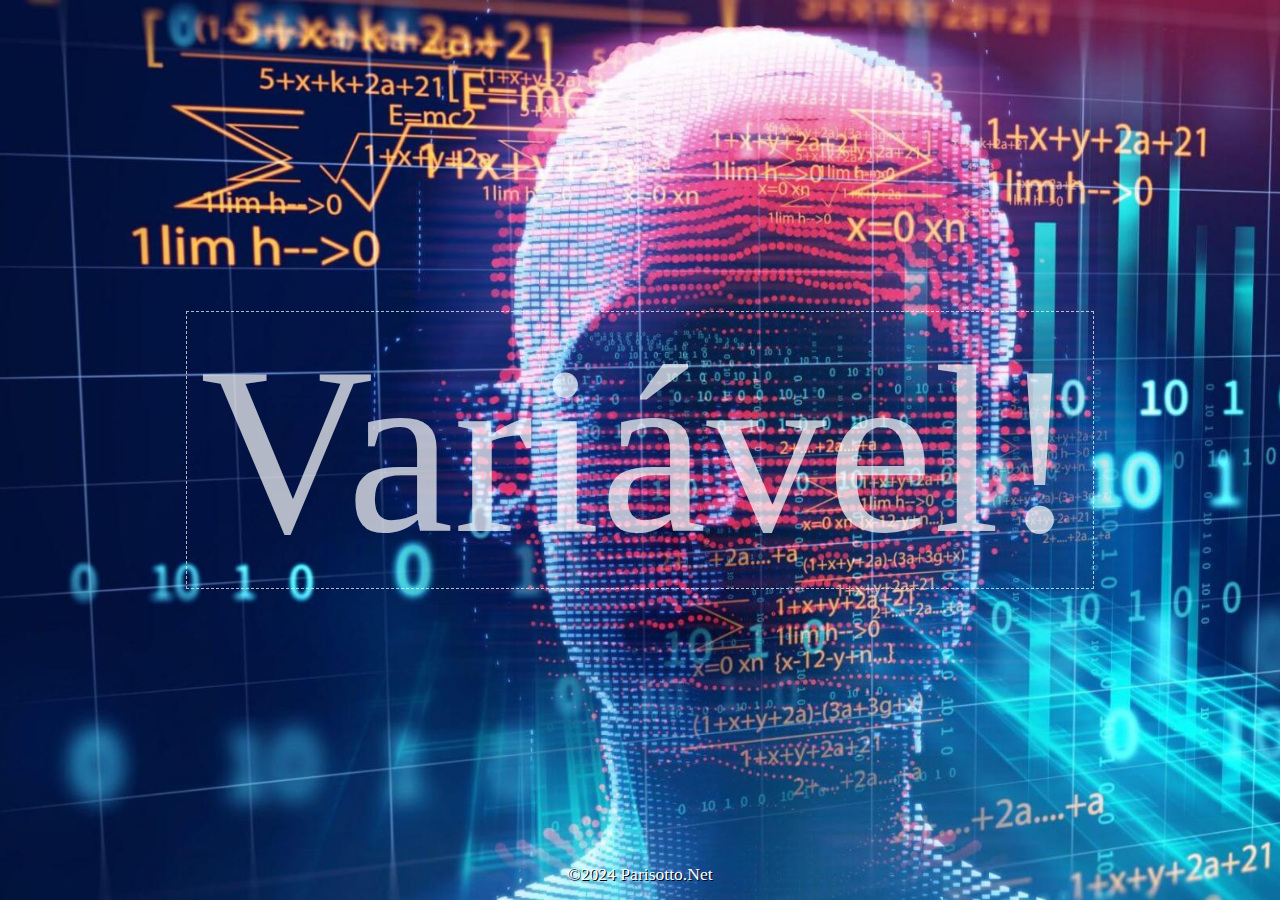
<file: index.html>
<!DOCTYPE html>
<html lang="pt-BR">
<head>
	<title>Variável! Matemática | Física | Computação | Design Digital - Parisotto.Net</title>

    <meta charset="UTF-8">
    <meta name="viewport" content="width=device-width, initial-scale=1">

    <link rel="stylesheet" href="css/estilo.css">
</head>
<body>
	<main>
		<p>Variável!</p>
	</main>
	<footer>
		<a href="https://parisotto.net" target="_blank">&copy;2024 Parisotto.Net</a>
	</footer>
</body>
</html>
</file>
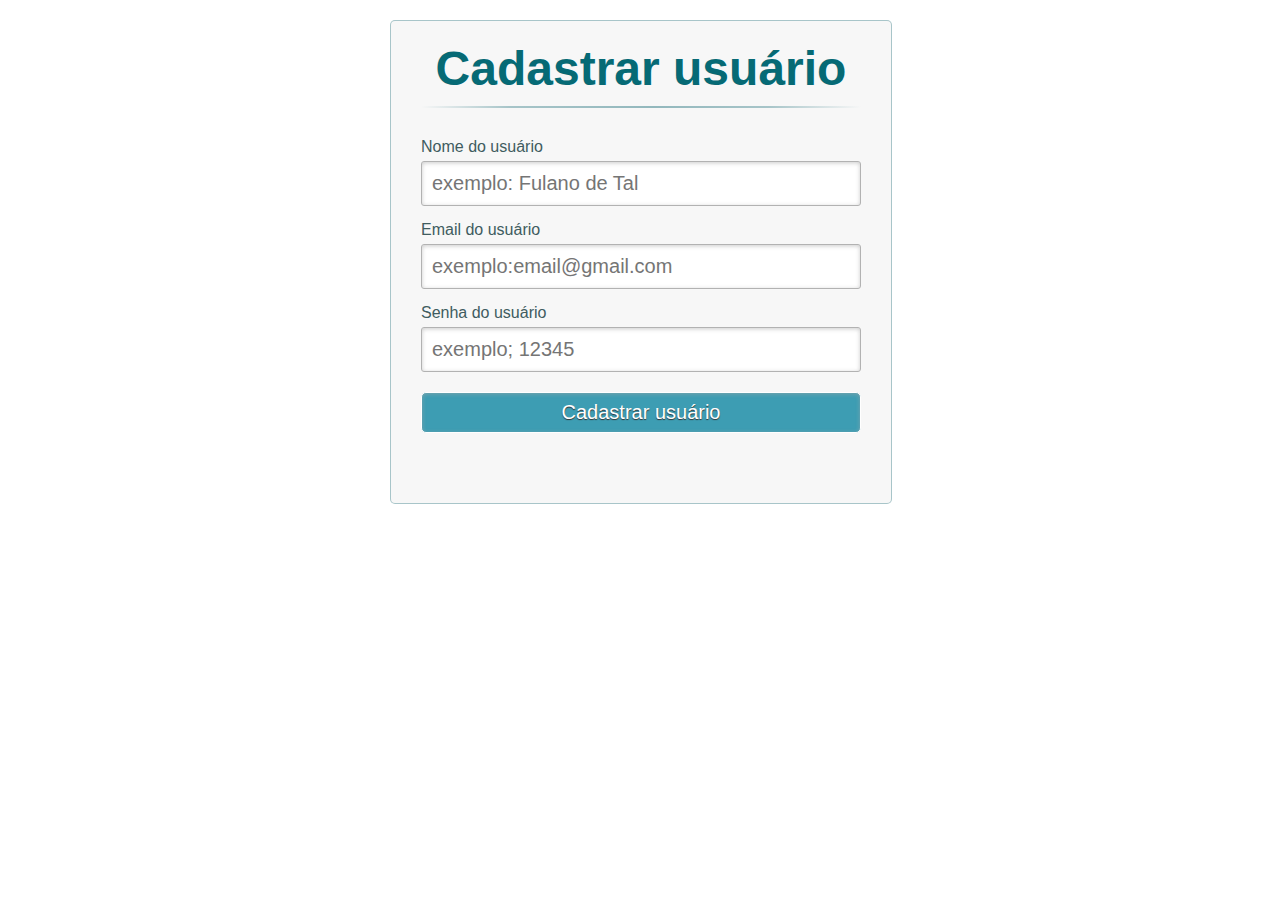
<file: etec/cadastrar.html>
<!DOCTYPE html>
<html lang="pt-BR">
<head>
    <meta charset="UTF-8">
    <meta name="viewport" content="width=device-width, initial-scale=1.0">
    <meta http-equiv="X-UA-Compatible" content="ie=edge">
    <title>Cadastrar</title>
    <style>
		*, *:before, *:after { 
		  margin:0;
		  padding:0;
		  font-family: Arial,sans-serif;
		}
		 
		a{ text-decoration: none; }
		 
		a.links{ display: none; }

		.content{
		  width: 500px;
		  min-height: 560px;    
		  margin: 0px auto;
		  position: relative;   
		}

		h1{
		  font-size: 48px;
		  color: #066a75;
		  padding: 2px 0 10px 0;
		  font-family: Arial,sans-serif;
		  font-weight: bold;
		  text-align: center;
		  padding-bottom: 30px;
		}

		h1:after{
		  content: ' ';
		  display: block;
		  width: 100%;
		  height: 2px;
		  margin-top: 10px;
		  background: -webkit-linear-gradient(left, rgba(147,184,189,0) 0%,rgba(147,184,189,0.8) 20%,rgba(147,184,189,1) 53%,rgba(147,184,189,0.8) 79%,rgba(147,184,189,0) 100%); 
		  background: linear-gradient(left, rgba(147,184,189,0) 0%,rgba(147,184,189,0.8) 20%,rgba(147,184,189,1) 53%,rgba(147,184,189,0.8) 79%,rgba(147,184,189,0) 100%); 
		}

		p{ margin-bottom:15px; }
		 
		.content p:first-child{ margin: 0px; }
		 
		label{
		  color: #405c60;
		  position: relative;
		}

		input {
		  outline: none;
		}
		 
		input:not([type="checkbox"]){
		  width: 95%;
		  margin-top: 5px;
		  padding: 10px;    
		  border: 1px solid #b2b2b2;
		  font-size: 20px;
		 
		  -webkit-border-radius: 3px;
		  border-radius: 3px;
		 
		  -webkit-box-shadow: 0px 1px 4px 0px rgba(168, 168, 168, 0.6) inset;
		  box-shadow: 0px 1px 4px 0px rgba(168, 168, 168, 0.6) inset;
		 
		  -webkit-transition: all 0.2s linear;
		  transition: all 0.2s linear;
		}
		 
		input[type="submit"]{
		  width: 100%!important;
		  cursor: pointer;  
		  background: rgb(61, 157, 179);
		  padding: 8px 5px;
		  color: #fff;
		  font-size: 20px;  
		  border: 1px solid #fff;   
		  margin-bottom: 10px;  
		  text-shadow: 0 1px 1px #333;
		  border-radius: 5px;
		  transition: all 0.2s linear;
		}
		 
		input[type="submit"]:hover{
		  background: #4ab3c6;
		}

		.link{
		  position: absolute;
		  background: #e1eaeb;
		  color: #7f7c7c;
		  left: 0px;
		  height: 20px;
		  width: 440px;
		  padding: 17px 30px 20px 30px;
		  font-size: 16px;
		  text-align: right;
		  border-top: 1px solid #dbe5e8;
		  border-radius: 0 0  5px 5px;
		}
		 
		.link a {
		  font-weight: bold;
		  background: #f7f8f1;
		  padding: 6px;
		  color: rgb(29, 162, 193);
		  margin-left: 10px;
		  border: 1px solid #cbd518;
		  border-radius: 4px;  
		  transition: all 0.4s  linear;
		}
		 
		.link a:hover {
		  color: #39bfd7;
		  background: #f7f7f7;
		  border: 1px solid #4ab3c6;
		}

		#cadastro {
		  position: absolute;
		  top: 20px;
		  width: 88%;   
		  padding: 18px 6% 60px 6%;
		  margin: 0 0 35px 0;
		  background: #f7f7f7;
		  border: 1px solid rgba(147, 184, 189,0.8);
		  border-radius: 5px;
		}    	
    </style>
</head>
<body>
	<div class="content">
	    <form action="" method="post" id="cadastro">
	    	<h1>Cadastrar usuário</h1>
	        <p>
		        <label for="name">Nome do usuário</label>
		        <input type="text" name="name" id="" placeholder="exemplo: Fulano de Tal">
	        </p>
	        <p>
		        <label for="email">Email do usuário</label>
		        <input type="email" name="email" id="" placeholder="exemplo:email@gmail.com">
	        </p>
	        <p>
		        <label for="password">Senha do usuário</label>
		        <input type="password" name="password" id="" placeholder="exemplo; 12345">
	        </p>
	        <input type="submit" value="Cadastrar usuário">
	    </form>
    </div>
</body>
</html>
</file>
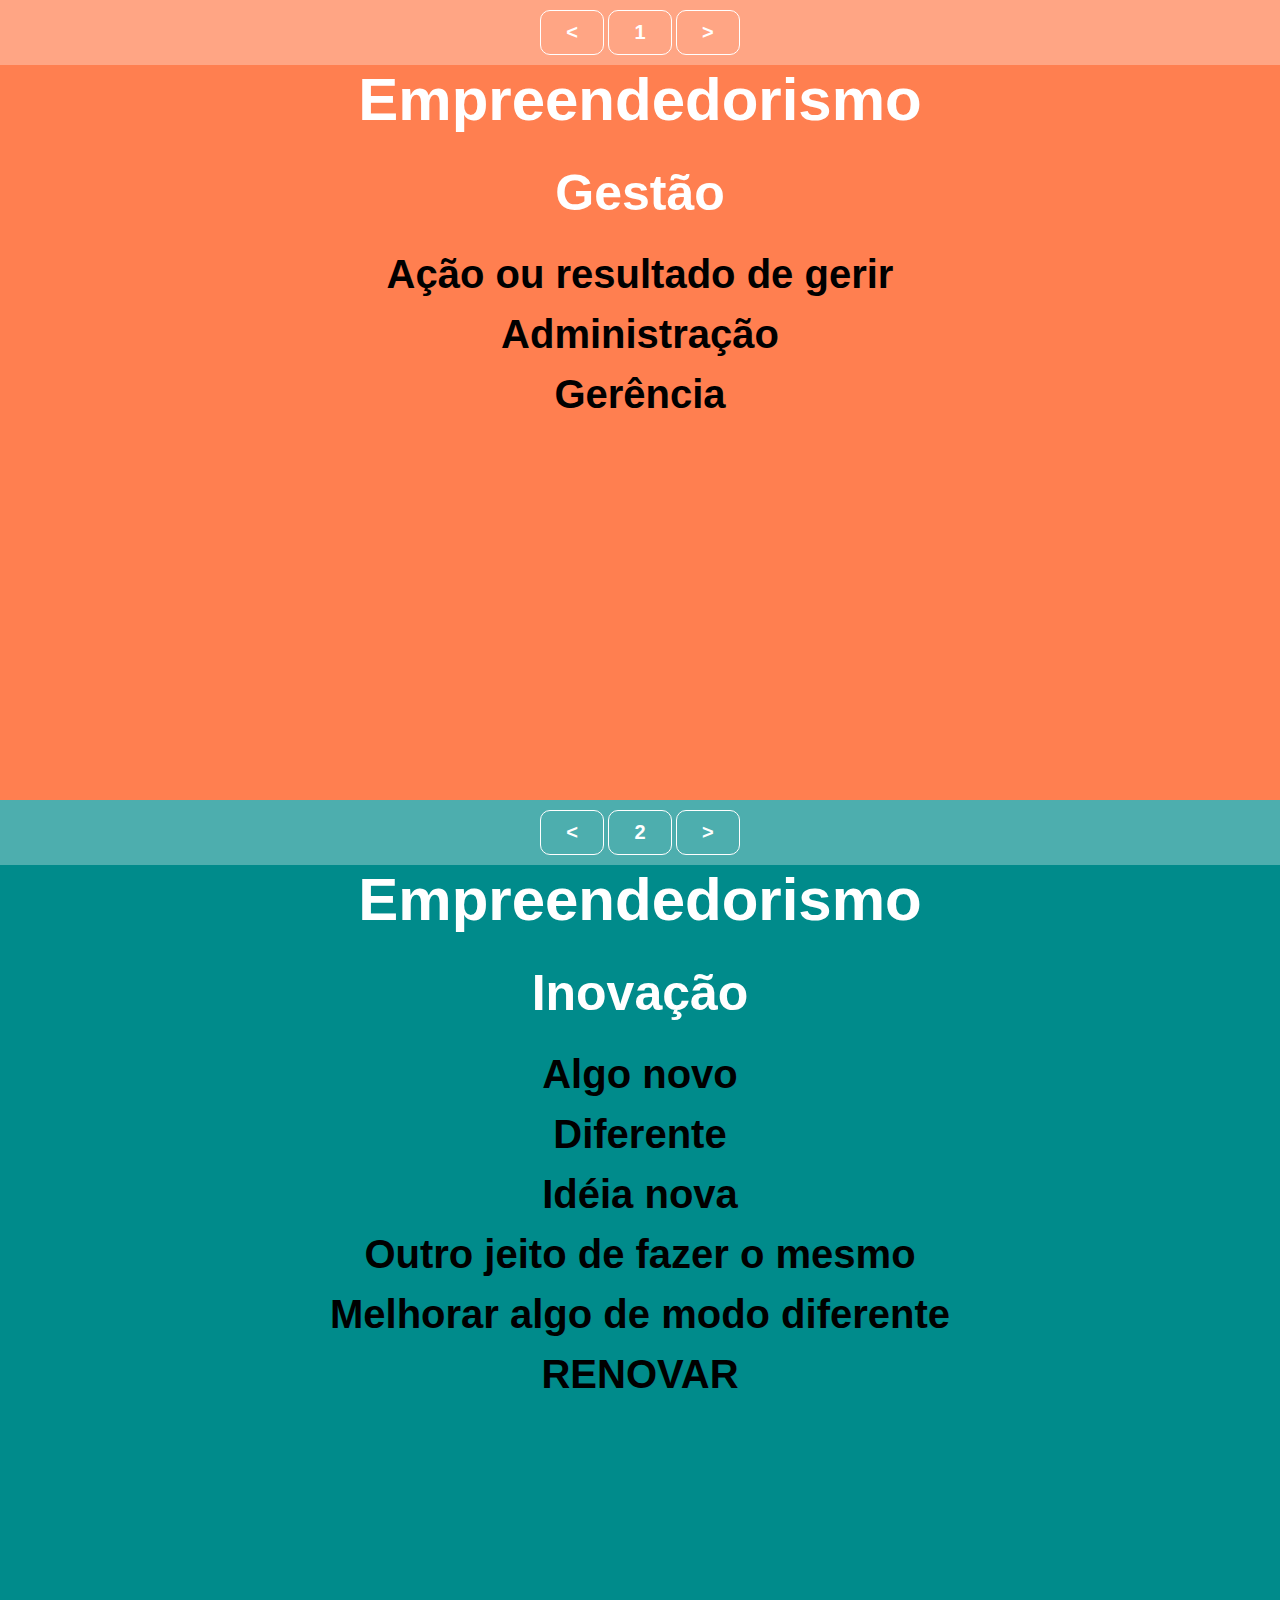
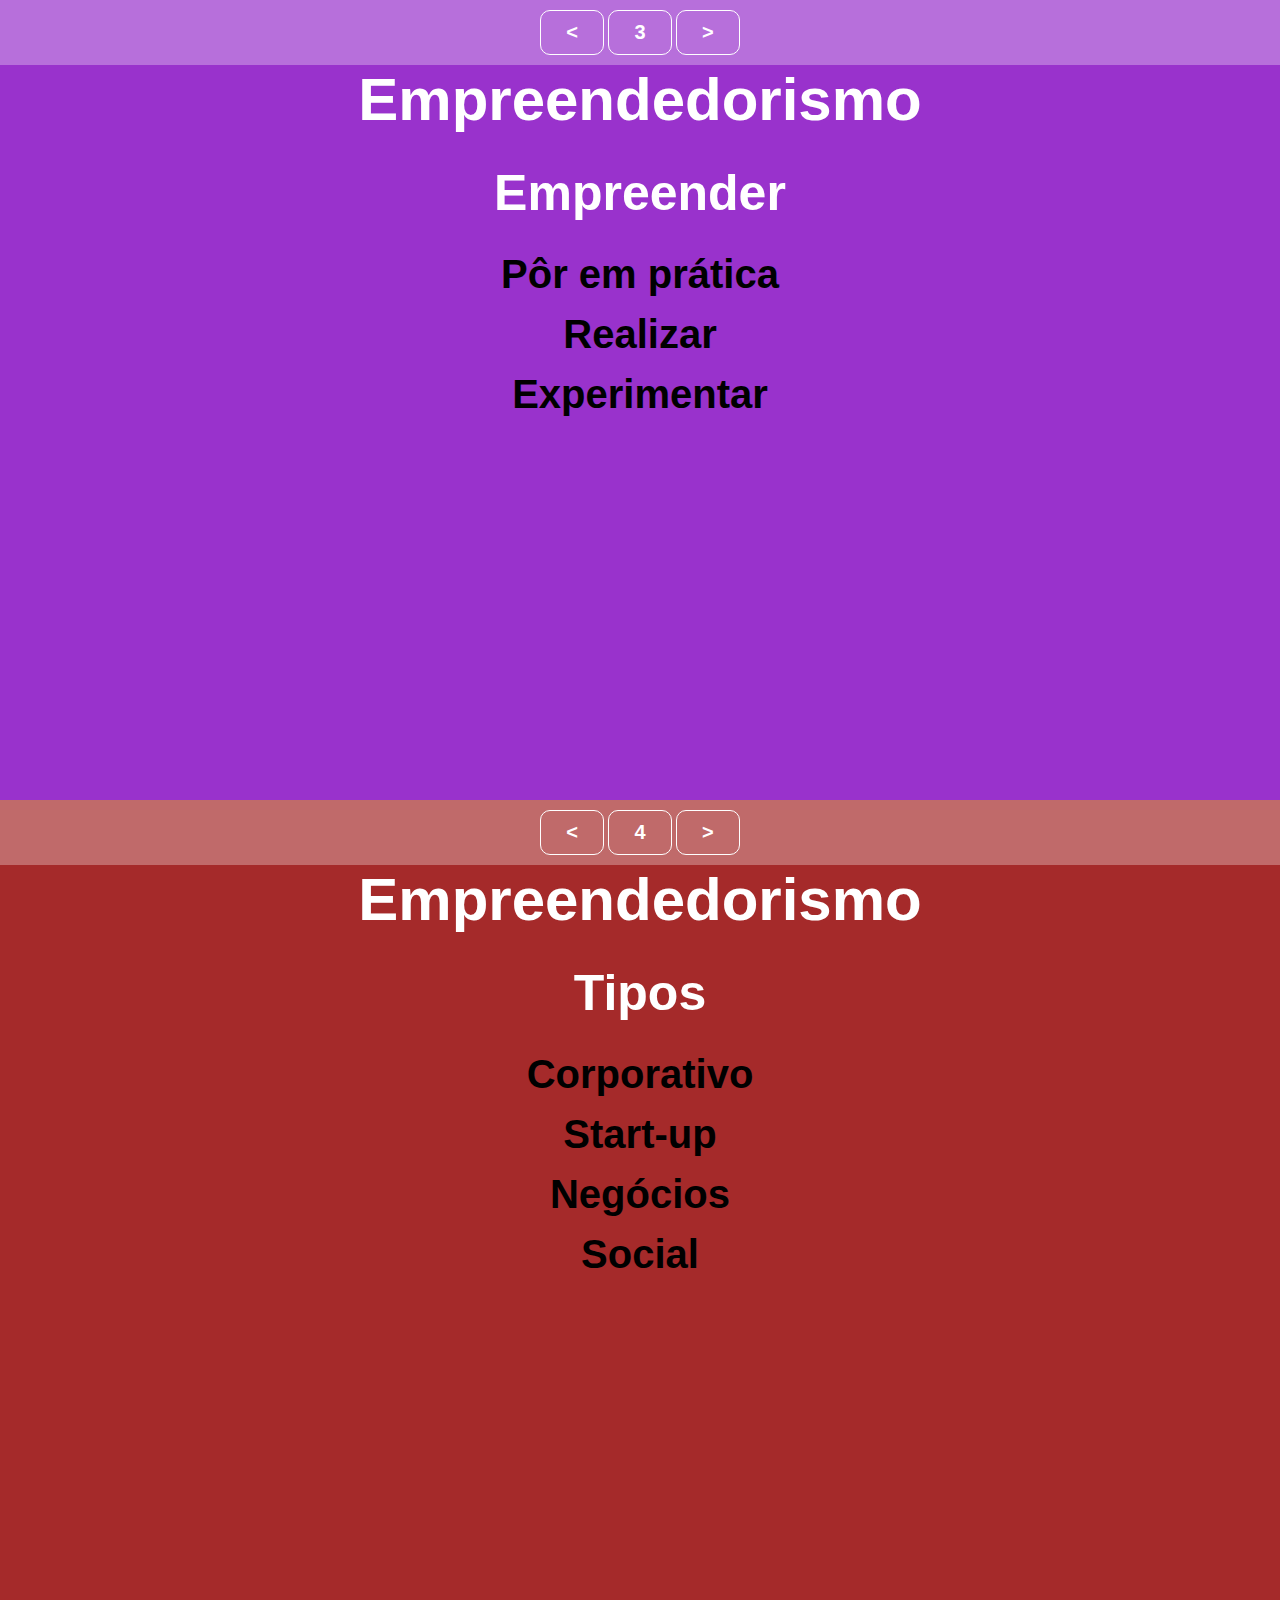
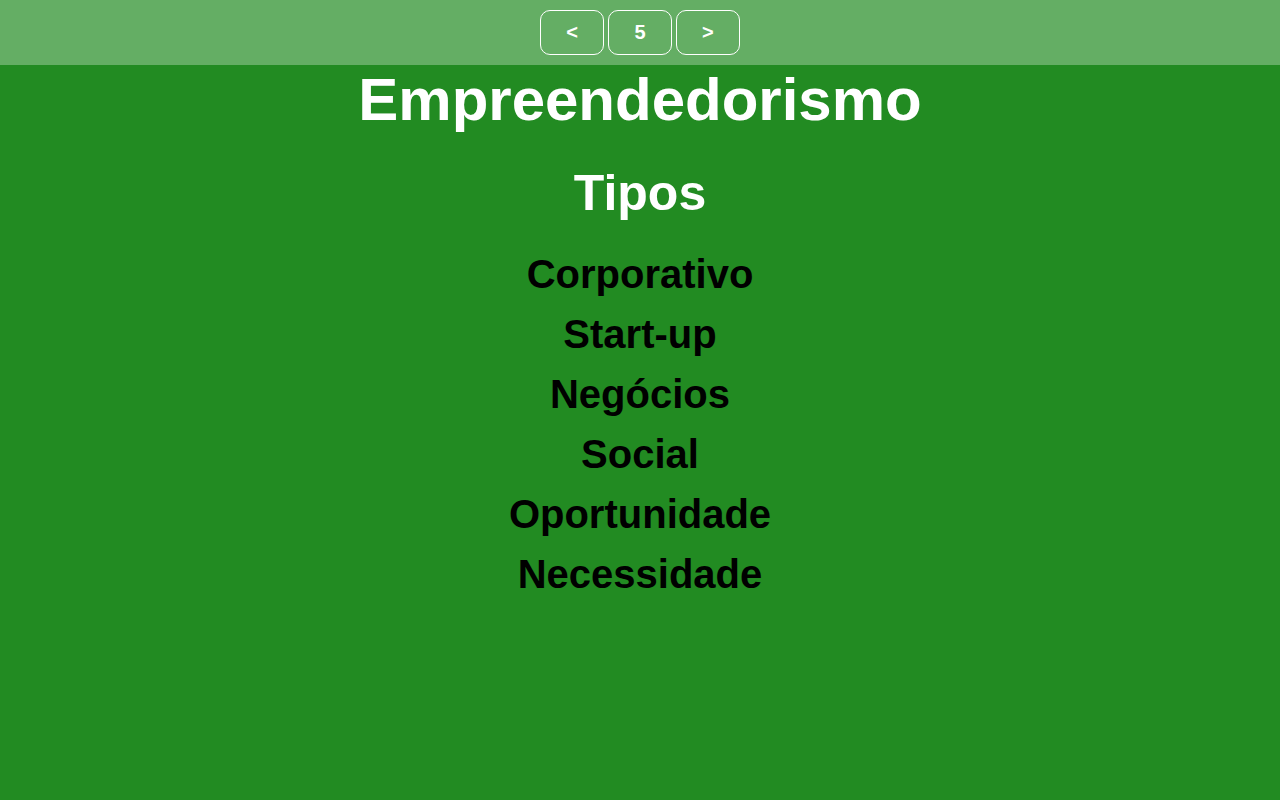
<file: etec/empreendedorismo.html>
<!DOCTYPE html>
<html lang="pt-Br">
<head>
    <meta charset="UTF-8">
    <meta name="viewport" content="width=device-width, initial-scale=1.0">
    <title>Empreendedorismo</title>
    <style>
        *{
            margin: 0;
            padding: 0;
        }
        html, body {
            font-family: Verdana, Geneva, Tahoma, sans-serif;
            color: white;
        }
        h1{
            font-size:60px;
            text-align: center;
        }
        h2{
            font-size: 50px;
            margin: 30px 0;
        }
        section{
            min-height: 800px;
            text-align: center;
        }
        ul{
            display: inline-block;
            margin: 10px auto;
        }
        li{
            display: inline-block;
        }
        li span, li a {
            text-decoration: none;
            color:white;
            display: inline-block;
            font-weight: bold;
            font-size: 20px;
            padding: 10px 25px;
            border:1px solid white;
            border-radius: 10px;
        }
        header{
            text-align: center;
            background-color: rgba(255,255,255,.3);
        }
        #s01 {
            background-color: coral;
        }
        #s02 {
            background-color: darkcyan;
        }
        #s03 {
            background-color: darkorchid;
        }
        #s04 {
            background-color: brown;
        }
        #s05 {
            background-color:forestgreen;
        }
        p {
            font-size: 40px;
            margin: 15px 0;
            color:black;
            font-weight: bold;
        }
        
    </style>
</head>
<body>
    <section id="s01">
        <header>
            <ul>
                <li><a href="#"><</a></li>
                <li><span>1</span></li>
                <li><a href="#s02">></a></li>
            </ul>
        </header>
        <article>
            <h1>Empreendedorismo</h1>
            <h2>Gestão</h2>
            <p>Ação ou resultado de gerir</p>
            <p>Administração</p>
            <p>Gerência</p>
        </article>
    </section>

    <section id="s02">
        <header>
            <ul>
                <li><a href="#s01"><</a></li>
                <li><span>2</span></li>
                <li><a href="#s03">></a></li>
            </ul>
        </header>
        <article>
            <h1>Empreendedorismo</h1>
            <h2>Inovação</h2>
            <p>Algo novo</p>
            <p>Diferente</p>
            <p>Idéia nova</p>
            <p>Outro jeito de fazer o mesmo</p>
            <p>Melhorar algo de modo diferente</p>
            <p>RENOVAR</p>
        </article>
    </section>

    <section id="s03">
        <header>
            <ul>
                <li><a href="#s02"><</a></li>
                <li><span>3</span></li>
                <li><a href="#s04">></a></li>
            </ul>
        </header>
        <article>
            <h1>Empreendedorismo</h1>
            <h2>Empreender</h2>
            <p>Pôr em prática</p>
            <p>Realizar</p>
            <p>Experimentar</p>
        </article>
    </section>

    <section id="s04">
        <header>
            <ul>
                <li><a href="#s03"><</a></li>
                <li><span>4</span></li>
                <li><a href="#s05">></a></li>
            </ul>
        </header>
        <article>
            <h1>Empreendedorismo</h1>
            <h2>Tipos</h2>
            <p>Corporativo</p>
            <p>Start-up</p>
            <p>Negócios</p>
            <p>Social</p>
        </article>
    </section>

    <section id="s05">
        <header>
            <ul>
                <li><a href="#s04"><</a></li>
                <li><span>5</span></li>
                <li><a href="#s06">></a></li>
            </ul>
        </header>
        <article>
            <h1>Empreendedorismo</h1>
            <h2>Tipos</h2>
            <p>Corporativo</p>
            <p>Start-up</p>
            <p>Negócios</p>
            <p>Social</p>
            <p>Oportunidade</p>
            <p>Necessidade</p>
        </article>
    </section>
</body>
</html>
</file>
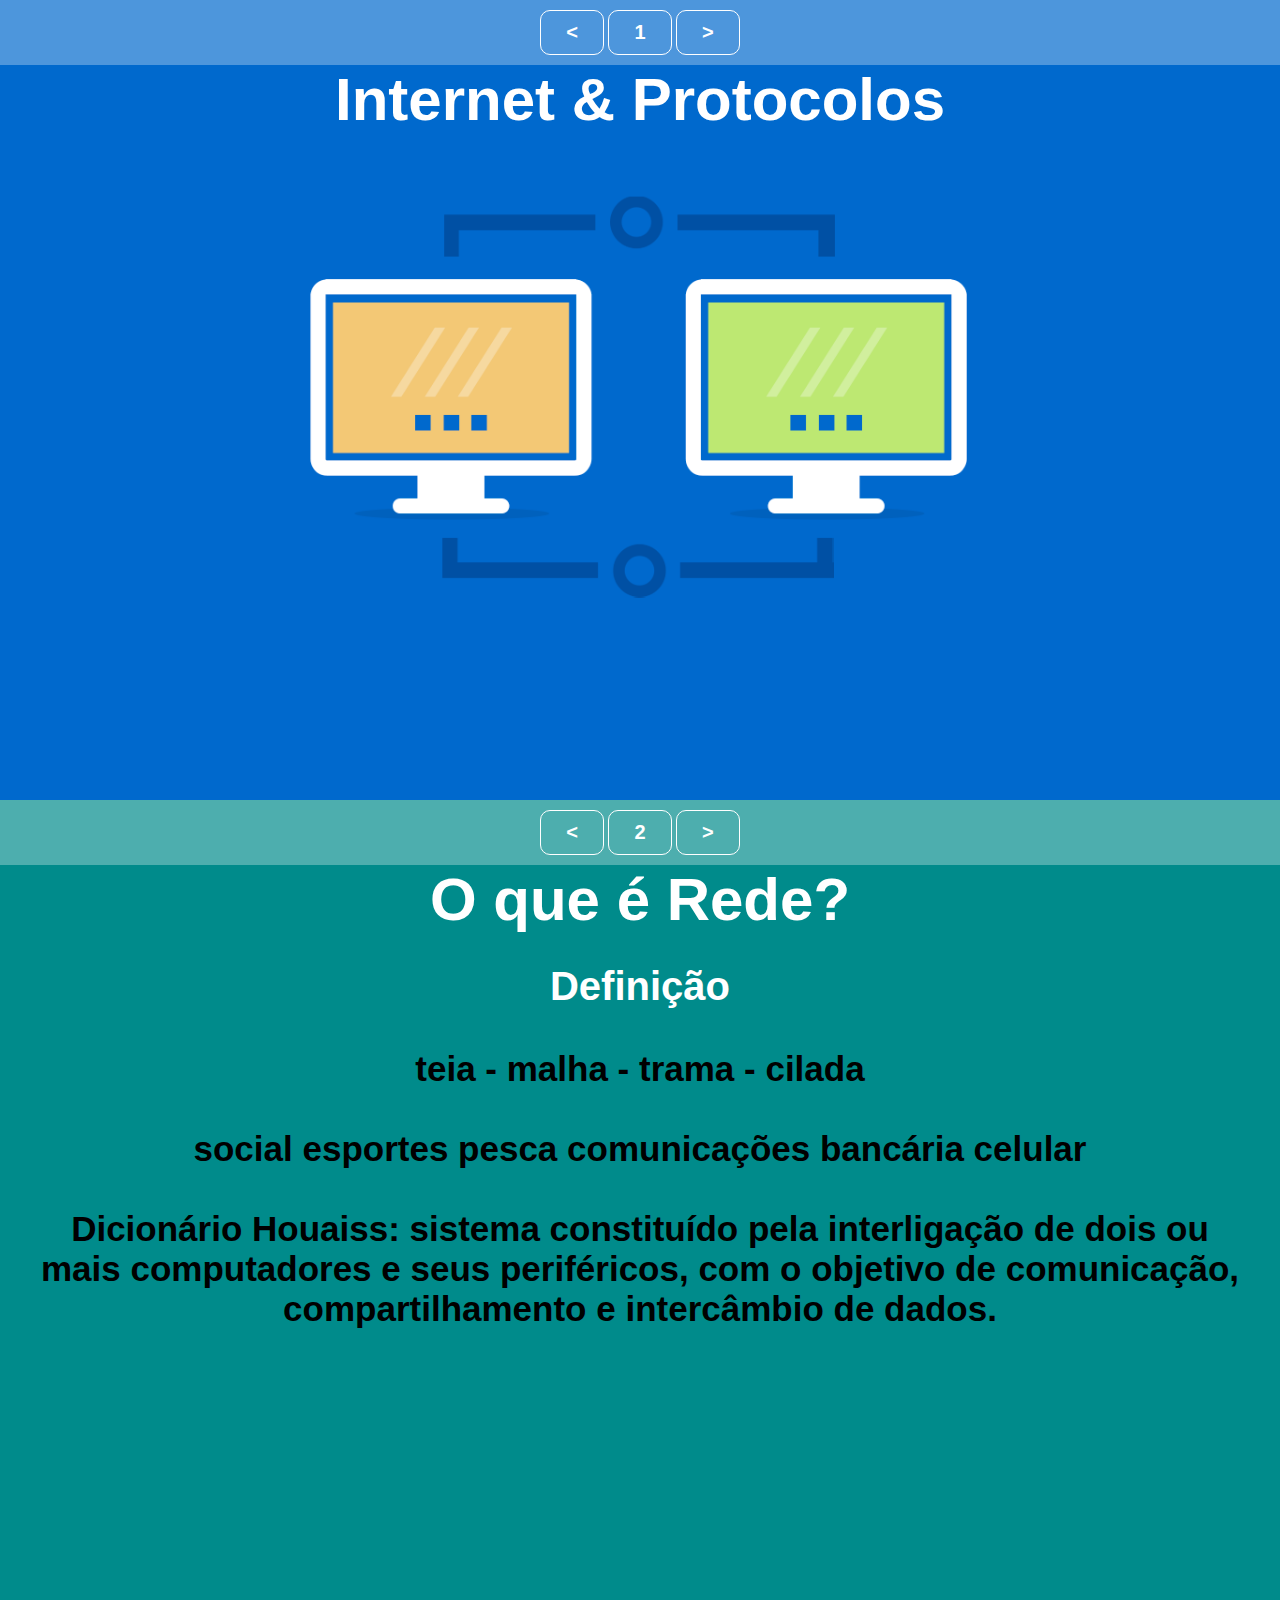
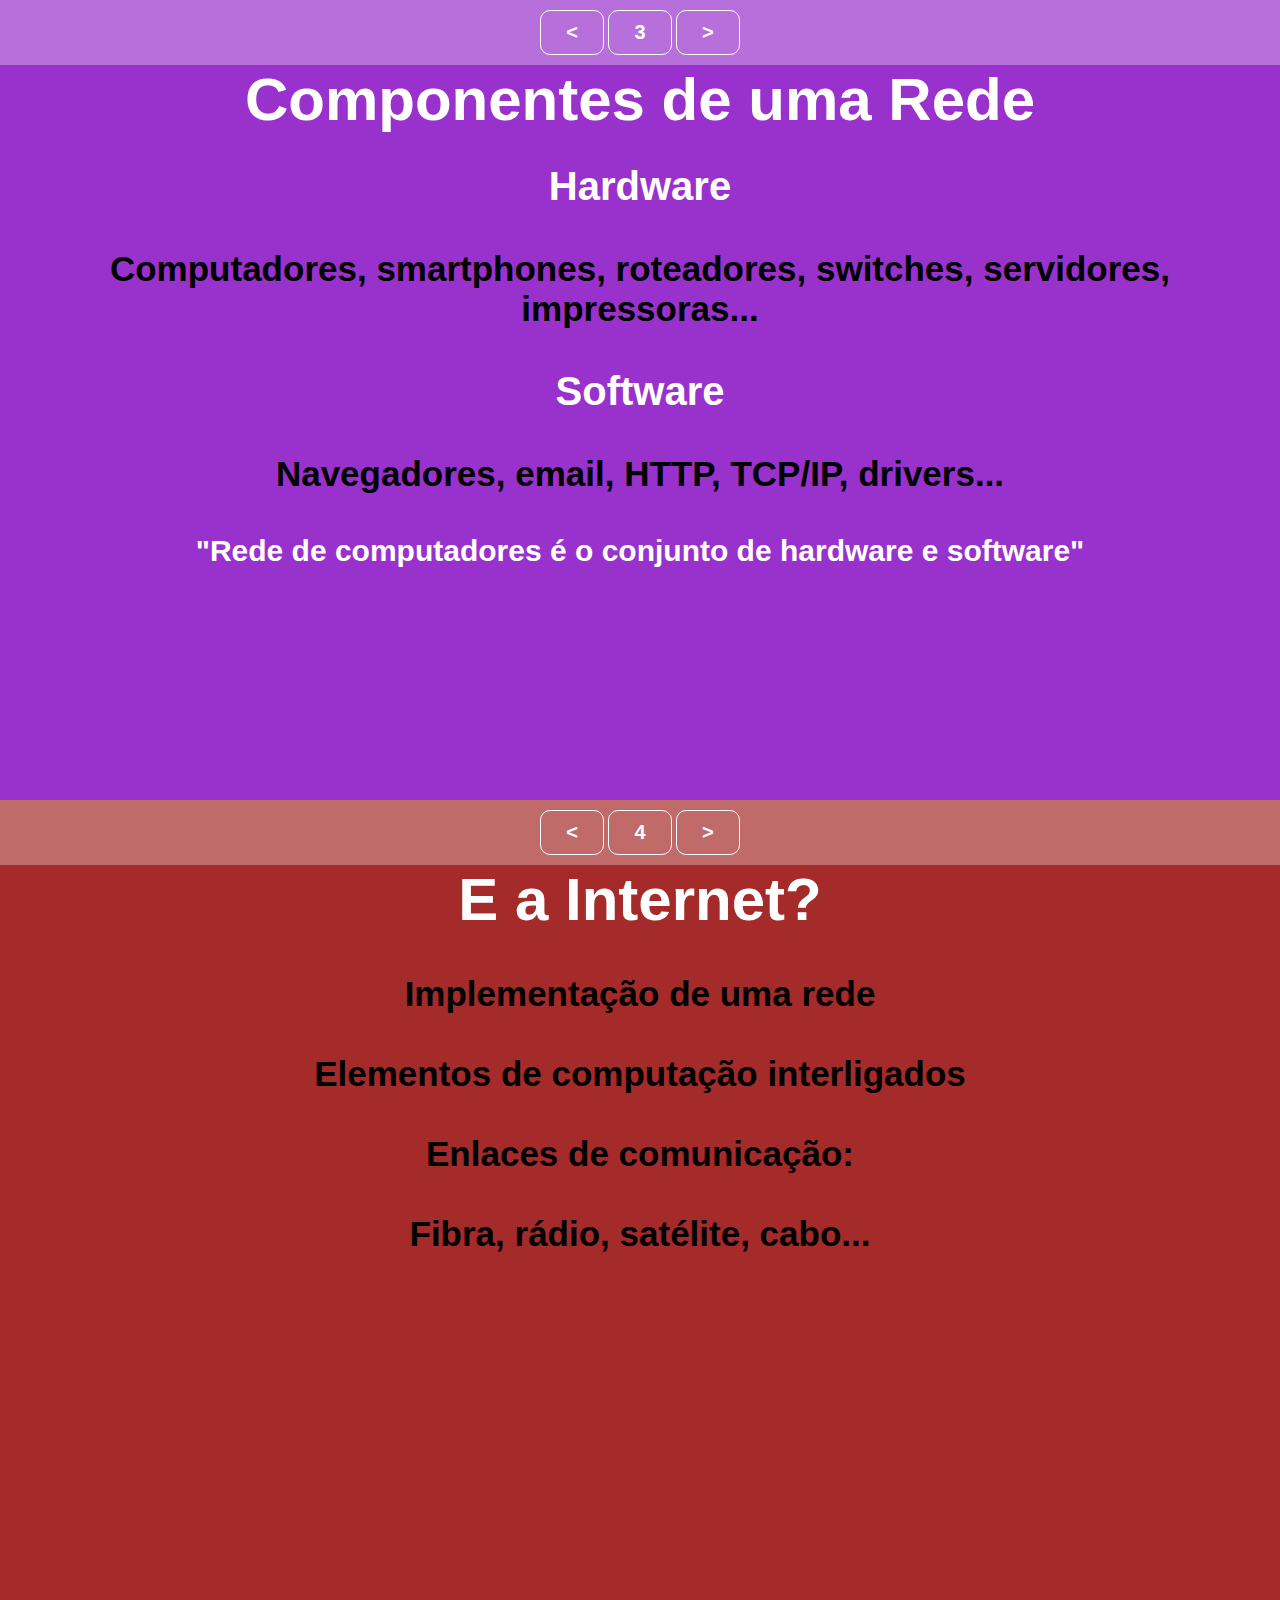
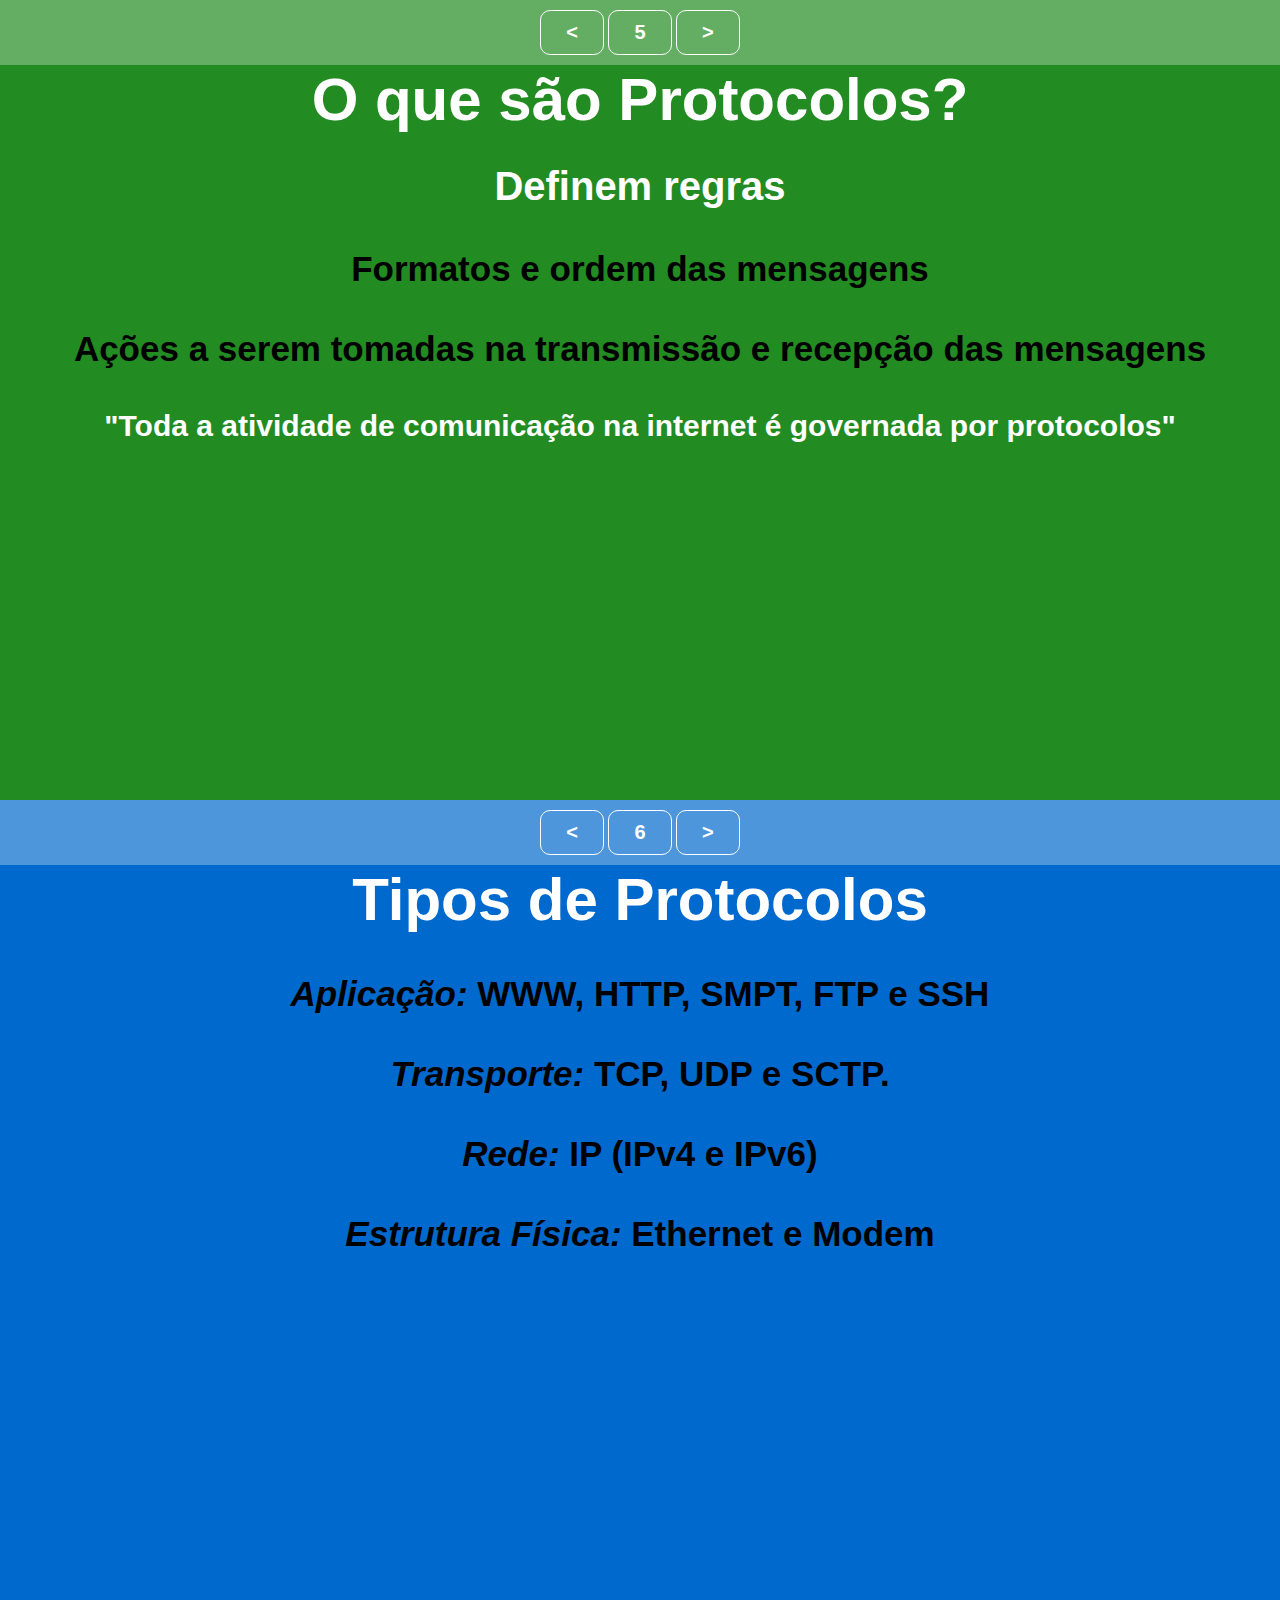
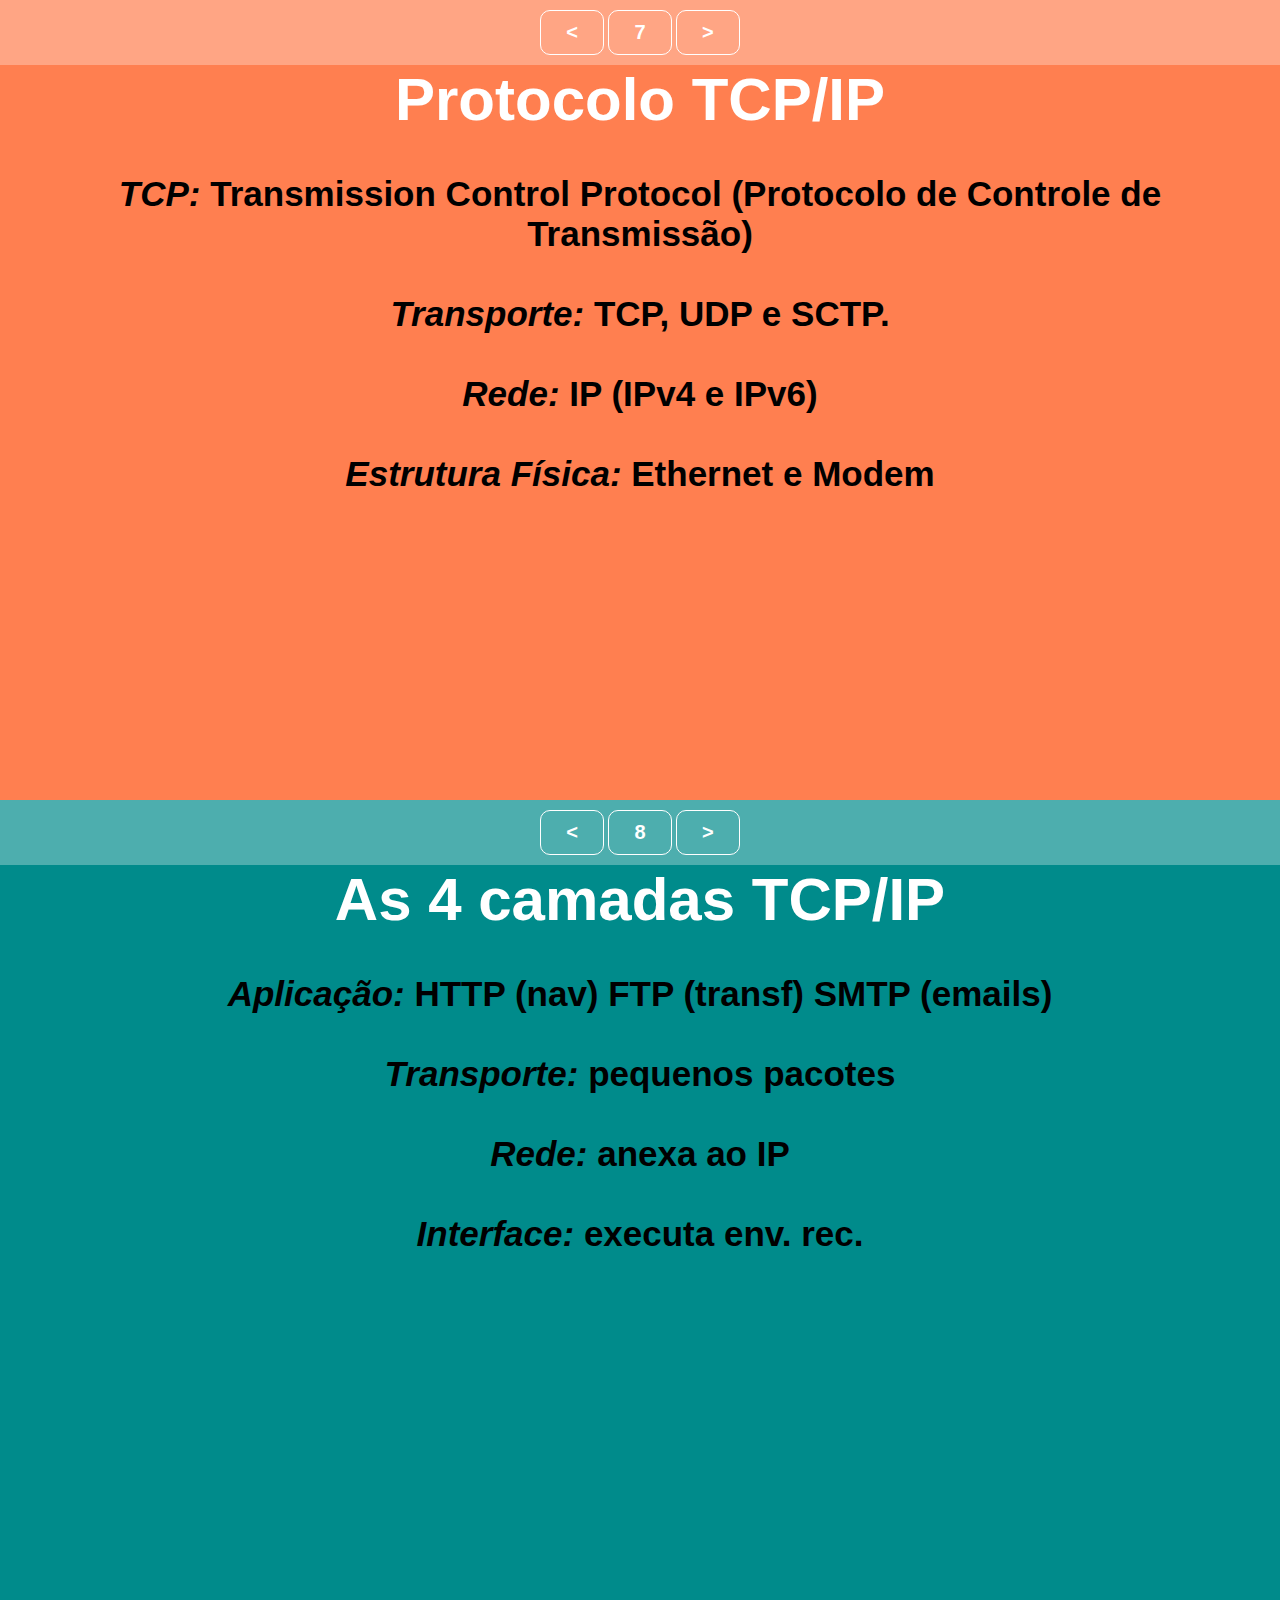
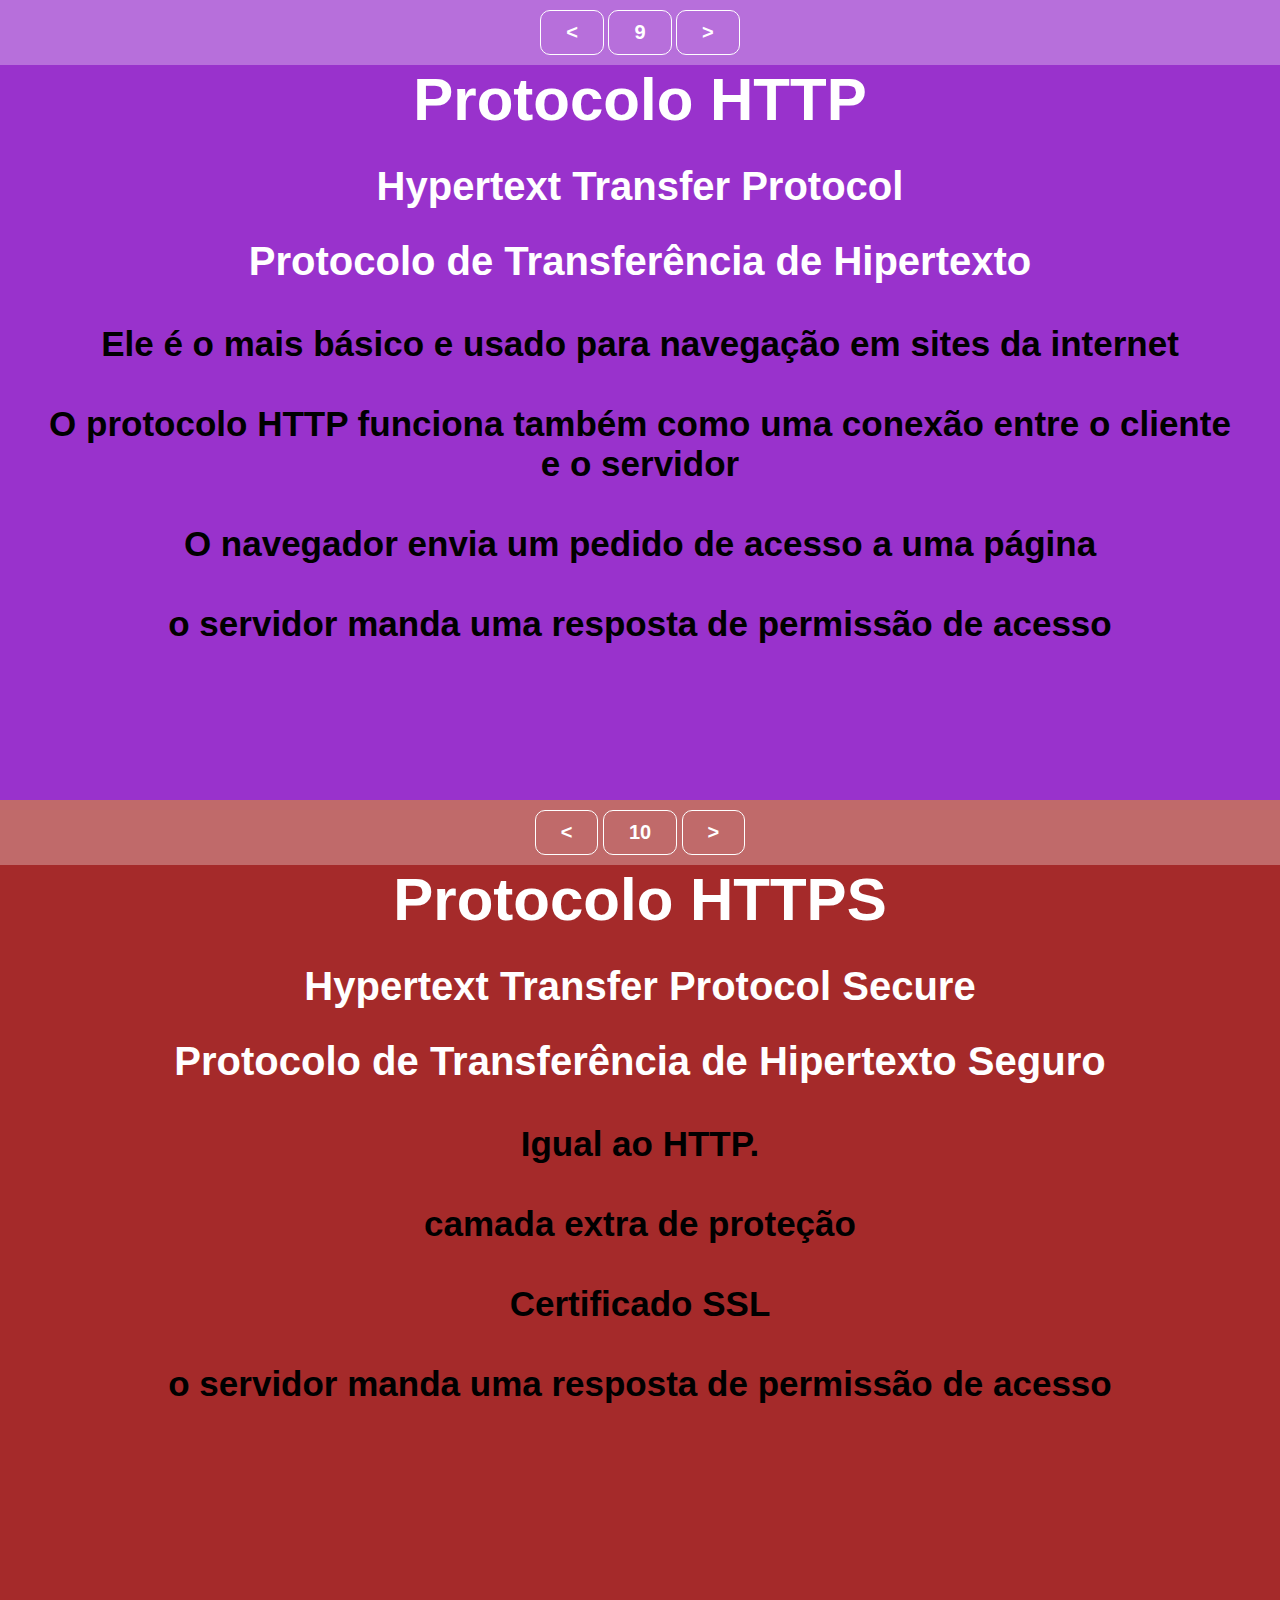
<file: etec/ip01.html>
<!DOCTYPE html>
<html lang="pt-Br">
<head>
    <meta charset="UTF-8">
    <meta name="viewport" content="width=device-width, initial-scale=1.0">
    <title>Internet & Protocolos</title>
    <style>
        *{
            margin: 0;
            padding: 0;
        }
        html, body {
            font-family: Verdana, Geneva, Tahoma, sans-serif;
            color: white;
        }
        h1{
            font-size:60px;
            text-align: center;
        }
        h2{
            font-size: 40px;
            margin: 30px;
        }
        h3{
            font-size: 30px;
            margin: 30px;
        }
        section{
            min-height: 800px;
            text-align: center;
        }
        ul{
            display: inline-block;
            margin: 10px auto;
        }
        li{
            display: inline-block;
        }
        li span, li a {
            text-decoration: none;
            color:white;
            display: inline-block;
            font-weight: bold;
            font-size: 20px;
            padding: 10px 25px;
            border:1px solid white;
            border-radius: 10px;
        }
        header{
            text-align: center;
            background-color: rgba(255,255,255,.3);
        }
        #s01{
            background: #0069CD url('01.png') center center no-repeat;
            background-size: contain;
        }
        .c01 {
            background-color: coral;
        }
        .c02 {
            background-color: darkcyan;
        }
        .c03 {
            background-color: darkorchid;
        }
        .c04 {
            background-color: brown;
        }
        .c05 {
            background-color:forestgreen;
        }
        .c06 {
            background-color:#0069CD;
        }

 
        p {
            font-size: 35px;
            margin: 40px;
            color:black;
            font-weight: bold;
        }
        
    </style>
</head>
<body>
    <section id="s01">
        <header>
            <ul>
                <li><a href="#"><</a></li>
                <li><span>1</span></li>
                <li><a href="#s02">></a></li>
            </ul>
        </header>
        <article id="a01">
            <h1>Internet & Protocolos</h1>
        </article>
    </section>

    <section class="c02" id="s02">
        <header>
            <ul>
                <li><a href="#s01"><</a></li>
                <li><span>2</span></li>
                <li><a href="#s03">></a></li>
            </ul>
        </header>
        <article>
            <h1>O que é Rede?</h1>
            <h2>Definição</h2>
            <p>teia - malha - trama - cilada</p>
            <p>social esportes pesca comunicações bancária celular</p>
            <p></p>
            <p>Dicionário Houaiss: sistema constituído pela interligação de dois ou mais computadores e seus periféricos, com o objetivo de comunicação, compartilhamento e intercâmbio de dados.</p>
        </article>
    </section>

    <section class="c03" id="s03">
        <header>
            <ul>
                <li><a href="#s02"><</a></li>
                <li><span>3</span></li>
                <li><a href="#s04">></a></li>
            </ul>
        </header>
        <article>
            <h1>Componentes de uma Rede</h1>
            <h2>Hardware</h2>
            <p>Computadores, smartphones, roteadores, switches, servidores, impressoras...</p>
            <h2>Software</h2>
            <p>Navegadores, email, HTTP, TCP/IP, drivers...</p>
            <h3>"Rede de computadores é o conjunto de hardware e software"</h3>
        </article>
    </section>

    <section class="c04" id="s04">
        <header>
            <ul>
                <li><a href="#s03"><</a></li>
                <li><span>4</span></li>
                <li><a href="#s05">></a></li>
            </ul>
        </header>
        <article>
            <h1>E a Internet?</h1>
            <p>Implementação de uma rede</p>
            <p>Elementos de computação interligados</p>
            <p>Enlaces de comunicação:</p>
            <p>Fibra, rádio, satélite, cabo...</p>
        </article>
    </section>

    <section class="c05" id="s05">
        <header>
            <ul>
                <li><a href="#s04"><</a></li>
                <li><span>5</span></li>
                <li><a href="#s06">></a></li>
            </ul>
        </header>
        <article>
            <h1>O que são Protocolos?</h1>
            <h2>Definem regras</h2>
            <p>Formatos e ordem das mensagens</p>
            <p>Ações a serem tomadas na transmissão e recepção das mensagens</p>
            <h3>"Toda a atividade de comunicação na internet é governada por protocolos"</h3>
        </article>
    </section>

    <section class="c06" id="s06">
        <header>
            <ul>
                <li><a href="#s05"><</a></li>
                <li><span>6</span></li>
                <li><a href="#s07">></a></li>
            </ul>
        </header>
        <article>
            <h1>Tipos de Protocolos</h1>
            <p><em>Aplicação:</em> WWW, HTTP, SMPT, FTP e SSH</p>
            <p><em>Transporte:</em> TCP, UDP e SCTP.</p>
            <p><em>Rede:</em> IP (IPv4 e IPv6)</p>
            <p><em>Estrutura Física:</em> Ethernet e Modem</p>
        </article>
    </section>
    <section class="c01" id="s07">
        <header>
            <ul>
                <li><a href="#s06"><</a></li>
                <li><span>7</span></li>
                <li><a href="#s08">></a></li>
            </ul>
        </header>
        <article>
            <h1>Protocolo TCP/IP</h1>
            <p><em>TCP:</em> Transmission Control Protocol (Protocolo de Controle de Transmissão)</p>
            <p><em>Transporte:</em> TCP, UDP e SCTP.</p>
            <p><em>Rede:</em> IP (IPv4 e IPv6)</p>
            <p><em>Estrutura Física:</em> Ethernet e Modem</p>
        </article>
    </section>
    <section class="c02" id="s08">
        <header>
            <ul>
                <li><a href="#s07"><</a></li>
                <li><span>8</span></li>
                <li><a href="#s09">></a></li>
            </ul>
        </header>
        <article>
            <h1>As 4 camadas TCP/IP</h1>
            <p><em>Aplicação:</em> HTTP (nav) FTP (transf) SMTP (emails)</p>
            <p><em>Transporte:</em> pequenos pacotes</p>
            <p><em>Rede:</em> anexa ao IP</p>
            <p><em>Interface:</em> executa env. rec.</p>
        </article>
    </section>
    <section class="c03" id="s09">
        <header>
            <ul>
                <li><a href="#s08"><</a></li>
                <li><span>9</span></li>
                <li><a href="#s10">></a></li>
            </ul>
        </header>
        <article>
            <h1>Protocolo HTTP</h1>
            <h2>Hypertext Transfer Protocol</h2>
            <h2>Protocolo de Transferência de Hipertexto</h2>
            <p> Ele é o mais básico e usado para navegação em sites da internet</p>
            <p>O protocolo HTTP funciona também como uma conexão entre o cliente e o servidor</p>
            <p>O navegador envia um pedido de acesso a uma página</p>
            <p>o servidor manda uma resposta de permissão de acesso</p>
        </article>
    </section>
    <section class="c04" id="s10">
        <header>
            <ul>
                <li><a href="#s09"><</a></li>
                <li><span>10</span></li>
                <li><a href="#11">></a></li>
            </ul>
        </header>
        <article>
            <h1>Protocolo HTTPS</h1>
            <h2>Hypertext Transfer Protocol Secure</h2>
            <h2>Protocolo de Transferência de Hipertexto Seguro</h2>
            <p>Igual ao HTTP.</p>
            <p>camada extra de proteção</p>
            <p>Certificado SSL</p>
            <p>o servidor manda uma resposta de permissão de acesso</p>
        </article>
    </section>
</body>
</html>
</file>
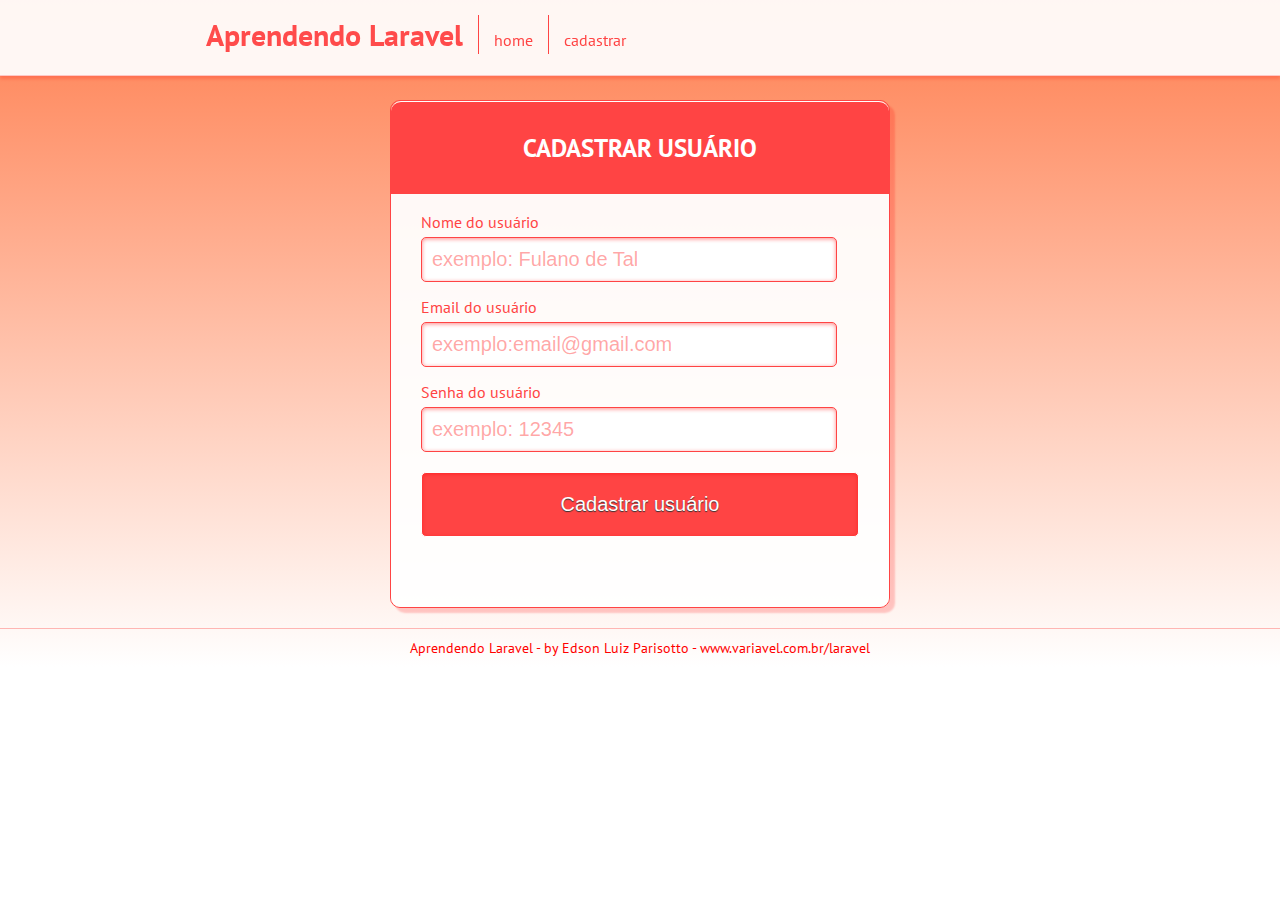
<file: etec/novo.html>
<!DOCTYPE html>
<html lang="pt-BR">
<head>
  <meta charset="UTF-8">
  <meta name="viewport" content="width=device-width, initial-scale=1.0">
  <meta http-equiv="X-UA-Compatible" content="ie=edge">
  <title>Cadastro de Usuários - Aprendendo Laravel</title>
  <link href="https://fonts.googleapis.com/css?family=PT+Sans&display=swap" rel="stylesheet"> 
  <style>
    *{
      margin:0;
      padding:0;
      box-sizing: border-box;
      text-decoration:none;
    }
    html{
      background:linear-gradient(coral, white) no-repeat;
      font-family: 'PT Sans', Arial;
    }
    header{
      width:100%;
      padding:10px;
      position:fixed;
      top:0;
      border-bottom:1px solid #f444;
      background-color:#fffe;
      box-shadow: 0px 3px 3px #f003;
    }
    header h1{
      background:url('https://www.mavenlogix.org/wp-content/uploads/2019/01/laravel-512-400x400.png') no-repeat;
      font-size:30px;
      padding-left:70px;
      line-height:50px;
      background-size:50px;
      color:#FF4B4B;
      width:80%;
      margin:0 auto;
    }
    header span{
      border-left:1px solid #f44;
      margin:0 15px;
    }
    header h1 a{
      font-size:16px;
      font-weight:normal;
      color:#f44;
    }
    main{
      border:1px solid #f44;
      border-radius:10px;
      box-shadow: 5px 5px 2px #f003;
      width:500px;
      min-height:200px;
      margin:100px auto 0;
    }

    h2{
      font-size:25px;
      padding:30px 0;
      text-align:center;
      background-color:#f44;
      color:white;
      border-radius:10px 10px 0 0;
      border-top:1px solid white;
      text-transform: uppercase;
    }

		#cadastro {
		  padding: 18px 6% 60px 6%;
		  background: #fffe;
      border-radius:0 0 10px 10px;
		}

    main p{ margin-bottom:15px; }

		label{
		  color: #f44;
		  position: relative;
		}
      
		input {
		  outline: none;
		  width: 95%;
		  margin-top: 5px;
		  padding: 10px;
		  border: 1px solid #f44;
		  font-size: 20px;
		  border-radius: 5px;
		  box-shadow: 0px 1px 4px 0px #f007 inset;
      color:#f44;
		}

    input[type="submit"]{
		  width: 100%!important;
		  cursor: pointer;
		  background: #f44;
		  padding: 20px 5px;
		  color: #fff;
		  font-size: 20px;
		  border: 1px solid #fff;
		  margin-bottom: 10px;
		  text-shadow: 0 1px 1px #333;
		  border-radius: 5px;
		  transition: all 0.2s linear;
		}
		input[type="submit"]:hover{
		  background: #f009;
		}
    input::placeholder{ color:#f447; }

    footer{
      text-align:center;
      padding:10px;
      margin-top:20px;
      font-size:14px;
      color:red;
      border-top:1px solid #f004;
    }
    footer a{
      color:red;
    }
    footer a:hover { text-decoration:underline; }
  </style>
</head>
<body>
  <header>
    <h1>Aprendendo Laravel<span></span><a href='usuarios'>home</a><span></span><a href='cadastrar'>cadastrar</a>
    </h1>
  </header>
  <main>
	    <h2>Cadastrar usuário</h2>
	    <form action='' method="post" id="cadastro">
        

	        <p>
		        <label for="name">Nome do usuário</label>
		        <input type="text" name="name" placeholder="exemplo: Fulano de Tal">
	        </p>
	        <p>
		        <label for="email">Email do usuário</label>
		        <input type="email" name="email" placeholder="exemplo:email@gmail.com">
	        </p>
	        <p>
		        <label for="password">Senha do usuário</label>
		        <input type="password" name="password" placeholder="exemplo: 12345">
	        </p>
            <input type="submit" value="Cadastrar usuário">
	    </form>
  </main>
  <footer>
    <p>Aprendendo Laravel - by Edson Luiz Parisotto - <a href='http://www.variavel.com.br/laravel'>www.variavel.com.br/laravel</a></p>
  </footer>
</body>
</html>
</file>
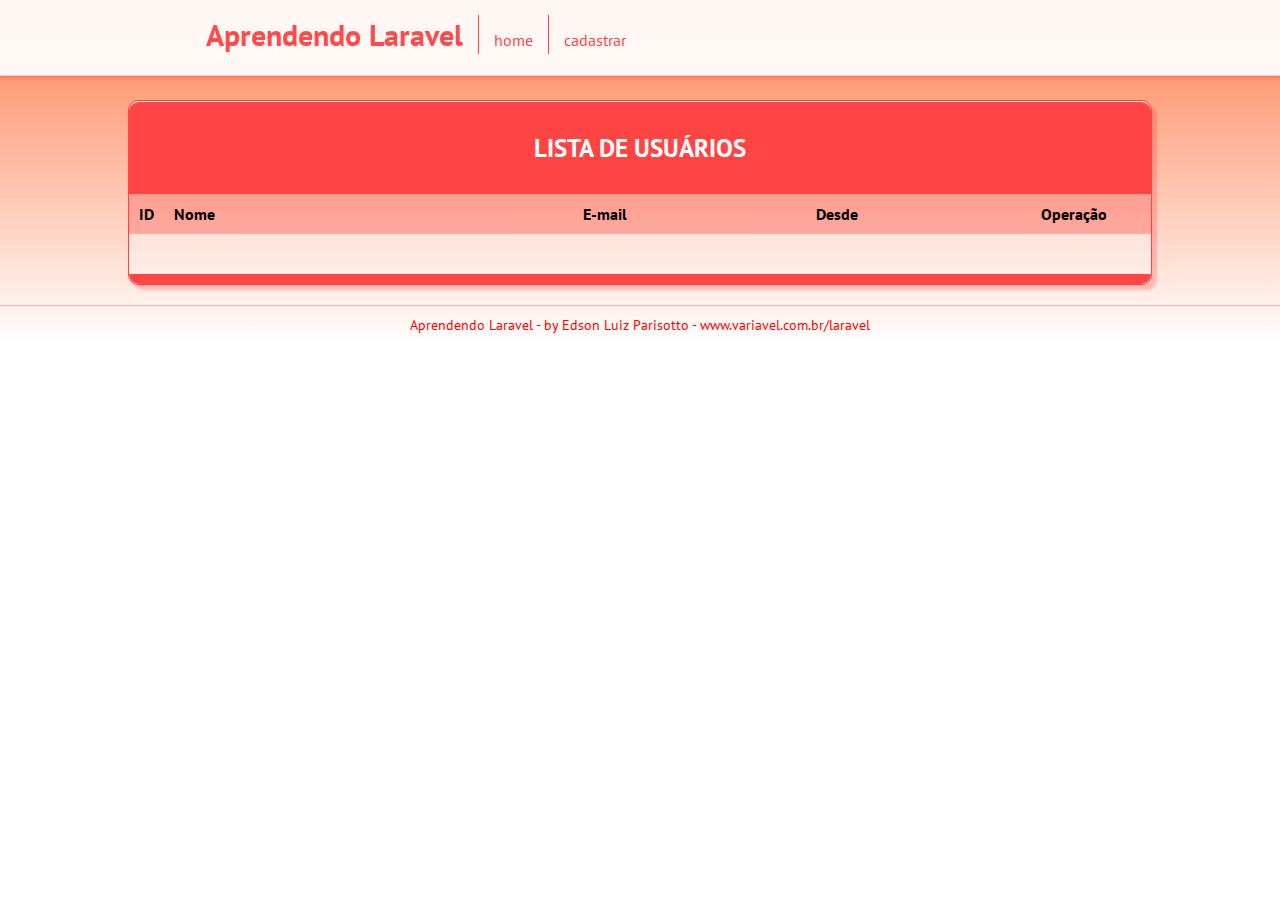
<file: etec/usuarios.html>
<!DOCTYPE html>
<html lang="pt-BR">
<head>
  <meta charset="UTF-8">
  <meta name="viewport" content="width=device-width, initial-scale=1.0">
  <meta http-equiv="X-UA-Compatible" content="ie=edge">
  <title>Lista de Usuários - Aprendendo Laravel</title>
  <link href="https://fonts.googleapis.com/css?family=PT+Sans&display=swap" rel="stylesheet">
  <style>
    *{
      margin:0;
      padding:0;
      box-sizing: border-box;
      text-decoration:none;
    }
    html{
      background:linear-gradient(coral, white) no-repeat;
      font-family: 'PT Sans', Arial;
    }
    header{
      width:100%;
      padding:10px;
      position:fixed;
      top:0;
      border-bottom:1px solid #f444;
      background-color:#fffe;
      box-shadow: 0px 3px 3px #f003;
    }
    header h1{
      background:url('https://www.mavenlogix.org/wp-content/uploads/2019/01/laravel-512-400x400.png') no-repeat;
      font-size:30px;
      padding-left:70px;
      line-height:50px;
      background-size:50px;
      color:#FF4B4B;
      width:80%;
      margin:0 auto;
    }
    header span{
      border-left:1px solid #f44;
      margin:0 15px;
    }
    header h1 a{
      font-size:16px;
      font-weight:normal;
      color:#f44;
    }
    main{
      border:1px solid #f44;
      border-radius:10px;
      box-shadow: 5px 5px 2px #f003;
      width:80%;
      margin:100px auto 0;
    }
    h2{
      font-size:25px;
      padding:30px 0;
      text-align:center;
      background-color:#f44;
      color:white;
      border-radius:10px 10px 0 0;
      border-top:1px solid white;
      text-transform: uppercase;
    }
    table{
      width:100%;
    }
    th, td{
      vertical-align: middle;
      text-align:left;
    }
    th{
      padding:10px 10px;
      background-color: #f443;
    }
    td{
      padding:20px 10px;
      font-size:22px;
    }

    td:nth-child(5), td:nth-child(6){
      width:60px;
      text-align:center;
      padding:0;
    }

    #editar, #deletar{
      display:block;
      width:40px;
      height:40px;
    }
    #editar{
      background:url('https://cdn.iconscout.com/icon/free/png-256/edit-1215-1163030.png') center no-repeat;
      background-size:contain;
    }
    #deletar{
      border:none;
      cursor: pointer;
      background:url('https://i.ya-webdesign.com/images/edit-delete-icon-png.png') center no-repeat;
      background-size:contain;
    }

    th:first-child, td:first-child{ width:1px; }
    tr:nth-child(2n){ background-color:#fff5; }
    tr:nth-child(2n+1){ background-color:#f442; }
    td:nth-child(2){ width:40%; }
    tr:last-child td {
        padding:5px;
        background-color:#f44;
        border-radius:0 0 10px 10px;
    }
    footer{
      text-align:center;
      padding:10px;
      margin-top:20px;
      font-size:14px;
      color:red;
      border-top:1px solid #f004;
    }
    footer a{
      color:red;
    }
    footer a:hover { text-decoration:underline; }
  </style>
</head>
<body>
  <header>
    <h1>Aprendendo Laravel<span></span><a href='usuarios'>home</a><span></span><a href='cadastrar'>cadastrar</a>
    </h1>
  </header>
  <main>
     <table cellspacing="0">
        <h2>Lista de Usuários</h2>
        <tr>
           <th>ID</th>
           <th>Nome</th>
           <th>E-mail</th>
           <th>Desde</th>
           <th colspan=2>Operação</th>
        </tr>

        <tr>
           <td></td>
           <td></td>
           <td></td>
           <td></td>
           <td><a href='#' id='editar' title='Editar'></a></td>
           <td>
              <form action="" method="post">
                  <input id="deletar" type="submit" value="" title='Deletar'>
              </form>
           </td>
        </tr>

        <tr><td colspan='6'></td></tr>       
    </table>
  </main>
  <footer>
    <p>Aprendendo Laravel - by Edson Luiz Parisotto - <a href='http://www.variavel.com.br/laravel'>www.variavel.com.br/laravel</a></p>
  </footer>
</body>
</html>
</file>
<file: css/estilo.css>
*{
    margin:0;
    padding:0;
    text-decoration: none;

}
body{
    background:url(../img/bg.jpg);
    background-size: cover;
}
main{
    height: 100vh;
    display: flex;
    justify-content: center;
    align-items: center;
}
p{
    font-size: 1500%;
    color: rgba(255,255,255,.7);
    border: 1px dashed rgba(255,255,255,.7);
    padding: 0 1%;
}
footer{
    position: absolute;
    width:100%;
    bottom: 0px;
    text-align: center;
    padding-bottom: 15px;
}
a{
    font: 110% verdana;
    color: white;
    text-shadow: 1px 1px black;
}
a:hover{
    color:yellow;
}
</file>
